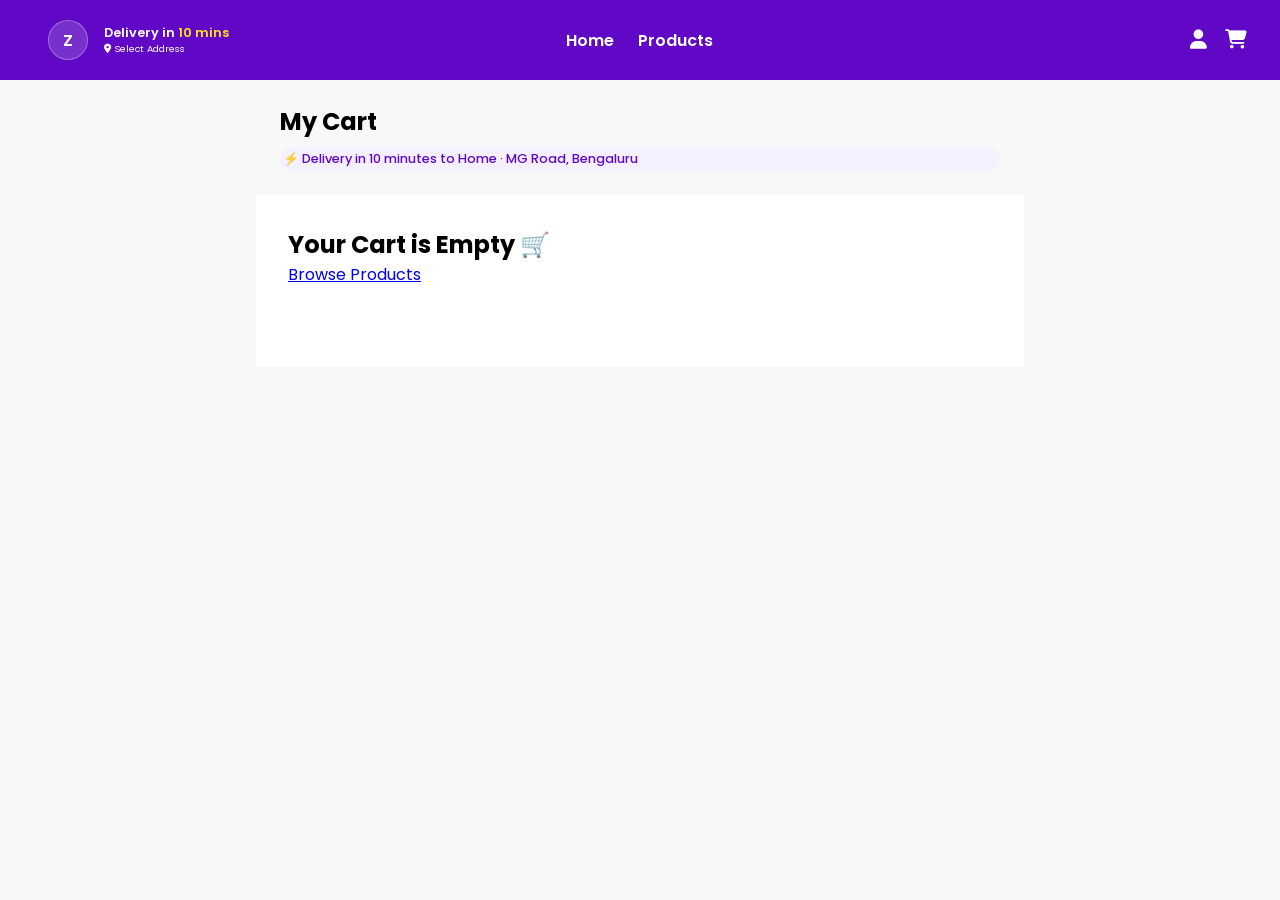
<file: Cart.html>
<!DOCTYPE html>
<html lang="en">

<head>
  <meta charset="UTF-8">
  <meta name="viewport" content="width=device-width, initial-scale=1.0">
  <title>Zepto - 10 Minutes Delivery</title>
  <link rel="stylesheet" href="./Cart.css">
  <link rel="shortcut icon" href="./assets/zepto-favicon.webp" type="image/x-icon">
  <link rel="stylesheet" href="https://cdnjs.cloudflare.com/ajax/libs/font-awesome/6.7.2/css/all.min.css"
    integrity="sha512-Evv84Mr4kqVGRNSgIGL/F/aIDqQb7xQ2vcrdIwxfjThSH8CSR7PBEakCr51Ck+w+/U6swU2Im1vVX0SVk9ABhg=="
    crossorigin="anonymous" referrerpolicy="no-referrer" />
</head>

<body>
  <!-- !NAVBAR -->
  <nav>
    <section id="nav1">
      <aside id="logo-address">
        <div id="logo">
          Z
        </div>
        <div id="address">
          <p>Delivery in <span>10 mins</span></p>
          <p id="location"><i class="fa-solid fa-location-dot"></i> Select Address</p>
        </div>
      </aside>
      <aside id="links">
        <a href="./index.html">Home</a>
        <a href="./Products.html">Products</a>
      </aside>
      <aside id="user-cart">
        <i class="fa-solid fa-user"></i>
        <i class="fa-solid fa-cart-shopping" onclick="location.assign('./Cart.html')"></i>
      </aside>
    </section>
  </nav>
  <!-- !SECTION -->
  <main class="cart_container">
    <section class="cart_container_one">
      <h2>My Cart</h2>
      <p>⚡ Delivery in 10 minutes to Home · MG Road, Bengaluru</p>
    </section>
    <section class="cart_container_two">

    </section>
    <section class="cart_container_three">
      <div class="billing_details">
        <h3>Bill Details</h3>
        <div class="billing_info">
          <p>Item Total (5)</p>
          <p>$850</p>
        </div>
        <div class="billing_info">
          <p>Delivery Charges</p>
          <p>$850</p>
        </div>
        <div class="billing_info">
          <p>Platform Fee</p>
          <p>$850</p>
        </div>
        <div class="billing_info">
          <p>Discount</p>
          <p>$850</p>
        </div>
        <div class="billing_info">
          <h3>Grand Total</h3>
          <p>$850</p>
        </div>
      </div>
      <button id="buyNowBtn">Buy Now</button>
    </section>
  </main>
  <script src="./Cart.js"></script>
  <script src="./Order.js"></script>
</body>
</html>
</file>
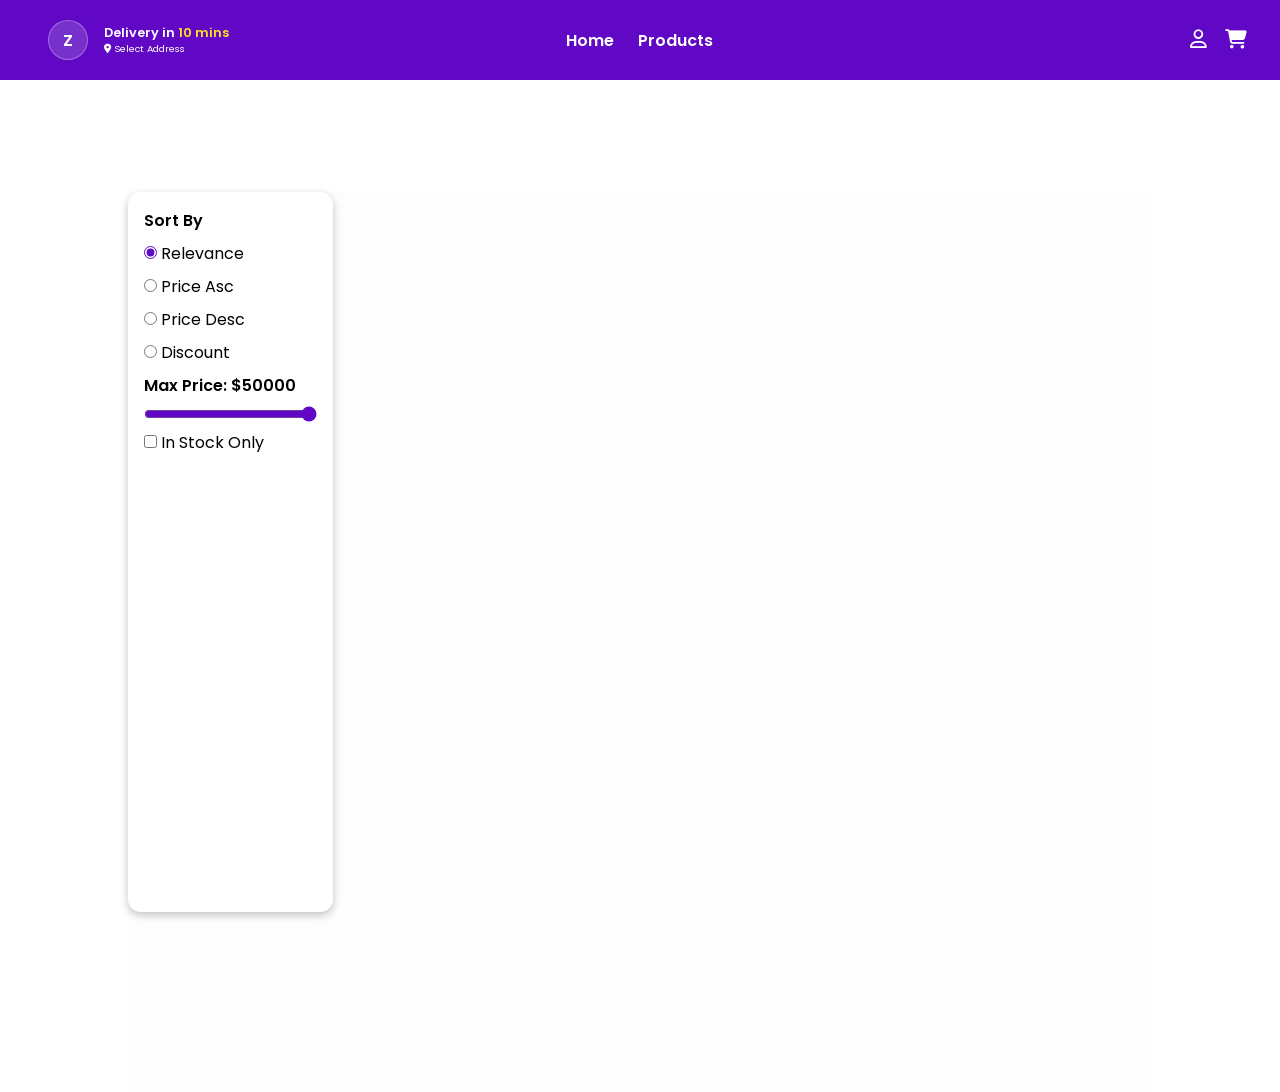
<file: Category.html>
<!DOCTYPE html>
<html lang="en">

<head>
  <meta charset="UTF-8">
  <meta name="viewport" content="width=device-width, initial-scale=1.0">
  <title>Category</title>
  <link rel="stylesheet" href="./Category.css">
  <link rel="shortcut icon" href="./assets/zepto-favicon.webp" type="image/x-icon">
  <link rel="stylesheet" href="https://cdnjs.cloudflare.com/ajax/libs/font-awesome/6.7.2/css/all.min.css"
    integrity="sha512-Evv84Mr4kqVGRNSgIGL/F/aIDqQb7xQ2vcrdIwxfjThSH8CSR7PBEakCr51Ck+w+/U6swU2Im1vVX0SVk9ABhg=="
    crossorigin="anonymous" referrerpolicy="no-referrer" />
</head>

<body>
  <!-- !NAVBAR -->
  <nav>
    <section id="nav1">
      <aside id="logo-address">
        <div id="logo">
          Z
        </div>
        <div id="address">
          <p>Delivery in <span>10 mins</span></p>
          <p id="location"><i class="fa-solid fa-location-dot"></i> Select Address</p>
        </div>
      </aside>
      <aside id="links">
        <a href="./index.html">Home</a>
        <a href="./Products.html">Products</a>
      </aside>
      <aside id="user-cart">
        <i class="fa-regular fa-user"></i>
        <i class="fa-solid fa-cart-shopping" onclick="location.assign('./Cart.html')"></i>
      </aside>
    </section>
  </nav>
  <!-- !HEADER -->
  <header>
    <aside id="header-one"></aside>
    <aside id="header-two"></aside>
  </header>
  <!-- !CATEGORY ITEMS -->
  <section id="category-items">
    <aside id="sidebar-one">
      <h3>Sort By</h3>
      <div class="radio-group">
        <input type="radio" name="sort" id="relevance" value="Relevance" checked>
        <label for="relevance">Relevance</label>
      </div>
      <div class="radio-group">
        <input type="radio" name="sort" id="priceAsc" value="Price Asc">
        <label for="priceAsc">Price Asc</label>
      </div>
      <div class="radio-group">
        <input type="radio" name="sort" id="priceDesc" value="Price Desc">
        <label for="priceDesc">Price Desc</label>
      </div>
      <div class="radio-group">
        <input type="radio" name="sort" id="discount" value="Discount">
        <label for="discount">Discount</label>
      </div>
      <h3 id="max-price-heading">Max Price: $<span>50000</span></h3>
      <input type="range" name="max-price" id="max-price" min="0" max="50000" value="50000">
      <div class="checkbox-group">
        <input type="checkbox" name="In-Stock" id="inStock" value="In Stock Only">
        <label for="inStock">In Stock Only</label>
      </div>
    </aside>
    <aside id="sidebar-two">   
    </aside>
  </section>
  <script src="./Cart.js"></script>
  <script src="./Category.js"></script>
</body>
</html>
</file>
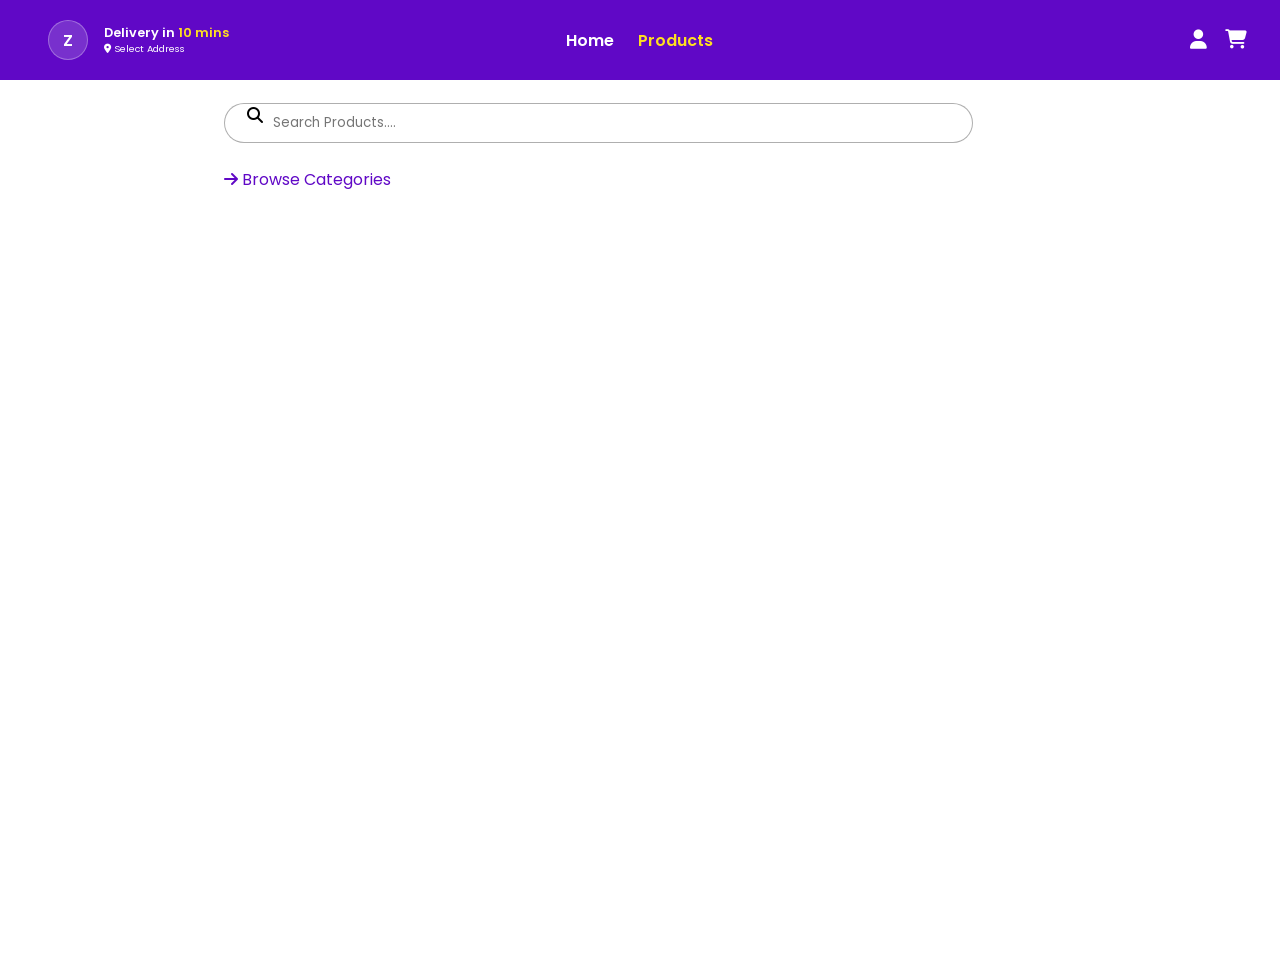
<file: Products.html>
<!DOCTYPE html>
<html lang="en">
<head>
  <meta charset="UTF-8">
  <meta name="viewport" content="width=device-width, initial-scale=1.0">
  <title>Zepto - 10 Minutes Delivery</title>
  <link rel="stylesheet" href="./Products.css">
  <link rel="shortcut icon" href="./assets/zepto-favicon.webp" type="image/x-icon">
  <link rel="stylesheet" href="https://cdnjs.cloudflare.com/ajax/libs/font-awesome/6.7.2/css/all.min.css"
    integrity="sha512-Evv84Mr4kqVGRNSgIGL/F/aIDqQb7xQ2vcrdIwxfjThSH8CSR7PBEakCr51Ck+w+/U6swU2Im1vVX0SVk9ABhg=="
    crossorigin="anonymous" referrerpolicy="no-referrer" />
</head>
<body>
  <nav>
    <section id="nav1">
      <aside id="logo-address">
        <div id="logo">
          Z
        </div>
        <div id="address">
          <p>Delivery in <span>10 mins</span></p>
          <p id="location"><i class="fa-solid fa-location-dot"></i> Select Address</p>
        </div>
      </aside>
      <aside id="links">
        <a href="./index.html">Home</a>
        <a href="./Products.html" class="active">Products</a>
      </aside>
      <aside id="user-cart">
        <i class="fa-solid fa-user"></i>
        <i class="fa-solid fa-cart-shopping" onclick="location.assign('./Cart.html')"></i>
      </aside>
    </section>
  </nav>
  <section id="products-section">
    <article id="products-section-1">
      <i class="fa-solid fa-magnifying-glass"></i>
      <input type="text" placeholder="Search Products....">
      <a href="./index.html#category-items">
        <i class="fa-solid fa-arrow-right"></i>
        Browse Categories</a>
    </article>
    <article id="products-section-2"></article>
  </section>
  <script src="./Cart.js"></script>
  <script src="./Products.js"></script>
</body>
</html>
</file>
<file: Cart.css>
@import url("https://fonts.googleapis.com/css2?family=Poppins:ital,wght@0,100;0,200;0,300;0,400;0,500;0,600;0,700;0,800;0,900;1,100;1,200;1,300;1,400;1,500;1,600;1,700;1,800;1,900&display=swap");

* {
  margin: 0;
  box-sizing: border-box;
  font-family: "Poppins", sans-serif;
}
body{
  background-color: #efefef67;
}
/* ! NAVBAR */
nav {
  /* padding: 0rem 5rem; */
  height: 5rem;
  width: 100%;
  background-color: rgb(96, 8, 198);
  display: flex;
  flex-direction: column;
  justify-content: center;
  margin: 0 auto;
}

#nav1 {
  flex-basis: 50%;
  display: flex;
  padding: 0rem 2rem;
}

#logo-address {
  flex-basis: 33.3%;
  display: flex;
  justify-content: flex-start;
  align-items: center;
}

#logo {
  border: 1px solid rgba(255, 255, 255, 0.293);
  height: 2.5rem;
  width: 2.5rem;
  display: flex;
  justify-content: center;
  align-items: center;
  color: #fff;
  font-weight: 600;
  font-size: 1rem;
  border-radius: 50%;
  background-color: rgba(226, 228, 235, 0.186);
  margin: 0px 1rem;
}
#address > p:first-child {
  color: #fff;
  font-size: 0.8rem;
  font-weight: 600;
}

#address > p:first-child > span {
  color: rgb(255, 223, 32);
}
#location {
  color: #fff;
  font-size: 0.6rem;
  font-weight: 400;
  cursor: pointer;
}
#links {
  flex-basis: 33.3%;
  display: flex;
  justify-content: center;
  align-items: center;
  gap: 1.5rem;
}

#links > a {
  color: #fff;
  text-decoration: none;
  font-weight: 600;
}
.active {
  color: rgb(255, 223, 32) !important;
}

#user-cart {
  flex-basis: 33.3%;
  display: flex;
  color: #fff;
  font-size: 1.2rem;
  justify-content: flex-end;
  align-items: center;
  gap: 1.1rem;
}

/* ! CART CONTAINER */
.cart_container {
  min-height: 80vh;
  width: 60%;
  margin: 0 auto;
  /* background-color: white; */
}
.cart_container_one {
  padding: 1.5rem;
  display: flex;
  flex-direction: column;
  gap: 0.5rem;
  /* background-color: white; */
}
.cart_container_one > h2 {
  font-size: 1.5rem;
}
.cart_container_one > p {
  font-size: 0.8rem;
  font-weight: 500;
  color: rgb(96, 8, 198);
  padding: 0.2rem;
  border-radius: 20px;
  background-color: rgb(244, 240, 255);
}

.cart_container_two {
  padding: 2rem;
  background-color: #fff;
}

.cart_item {
  min-height: 100px;
  border-radius: 20px;
  box-shadow: rgba(0, 0, 0, 0.24) 0px 3px 8px;
  display: flex;
  background-color: white;
    border: 1px solid rgba(0, 0, 0, 0.425);
    margin: 10px 0px;
}

.cart_item_one {
  flex-basis: 15%;
  display: flex;
  justify-content: center;
  align-items: center;
}
.cart_item_one>img{
  height: 5rem;
  width: 5rem;
}
.cart_item_two {
  flex-basis: 70%;
  display: flex;
  flex-direction: column;
  justify-content: center;
  align-items: flex-start;
}
.item_title{
  font-size: 1.2rem;
  font-weight: 500;
}
.item_qty{
  font-size: 0.8rem;
  font-weight: 500;
}
.item_price{
  font-size: 1rem;
  font-weight: 500;
}
.cart_item_three {
  flex-basis: 15%;
  display: flex;
  justify-content: center;
  align-items: center;
}
.fa-trash-can{
  font-size: 1.8rem;
}

.cart_container_three{
  padding: 1.5rem;
  display: flex;
  flex-direction: column;
  gap: 0.8rem;
  background-color: #fff;
}
.billing_details{
  border: 1px solid black;
  min-height: 220px;
  border-radius: 20px;
    box-shadow: rgba(0, 0, 0, 0.24) 0px 3px 8px;
    display: flex;
    flex-direction: column;
    justify-content: space-evenly;
    padding: 0.8rem;
}
.billing_info{
  display: flex;
  justify-content: space-between;
}
#buyNowBtn{
  height: 2.5rem;
  width: 100%;
  border-radius: 20px;
  background-color: rgb(96, 8, 198);
  color: white;
  font-weight: 600;
  border: none;
  font-size: 1.1rem;
}
</file>
<file: Category.css>
@import url("https://fonts.googleapis.com/css2?family=Poppins:ital,wght@0,100;0,200;0,300;0,400;0,500;0,600;0,700;0,800;0,900;1,100;1,200;1,300;1,400;1,500;1,600;1,700;1,800;1,900&display=swap");

* {
  margin: 0;
  box-sizing: border-box;
  font-family: "Poppins", sans-serif;
}

/* ! NAVBAR */
nav {
  /* padding: 0rem 5rem; */
  height: 5rem;
  width: 100%;
  background-color: rgb(96, 8, 198);
  display: flex;
  flex-direction: column;
  justify-content: center;
  margin: 0 auto;
  position: sticky;
  top: 0;
  z-index: 100;
}

#nav1 {
  flex-basis: 50%;
  display: flex;
  padding: 0rem 2rem;
}

#logo-address {
  flex-basis: 33.3%;
  display: flex;
  justify-content: flex-start;
  align-items: center;
}

#logo {
  border: 1px solid rgba(255, 255, 255, 0.293);
  height: 2.5rem;
  width: 2.5rem;
  display: flex;
  justify-content: center;
  align-items: center;
  color: #fff;
  font-weight: 600;
  font-size: 1rem;
  border-radius: 50%;
  background-color: rgba(226, 228, 235, 0.186);
  margin: 0px 1rem;
}
#address > p:first-child {
  color: #fff;
  font-size: 0.8rem;
  font-weight: 600;
}

#address > p:first-child > span {
  color: rgb(255, 223, 32);
}
#location {
  color: #fff;
  font-size: 0.6rem;
  font-weight: 400;
  cursor: pointer;
}
#links {
  flex-basis: 33.3%;
  display: flex;
  justify-content: center;
  align-items: center;
  gap: 1.5rem;
}

#links > a {
  color: #fff;
  text-decoration: none;
  font-weight: 600;
}
.active {
  color: rgb(255, 223, 32) !important;
}

#user-cart {
  flex-basis: 33.3%;
  display: flex;
  color: #fff;
  font-size: 1.2rem;
  justify-content: flex-end;
  align-items: center;
  gap: 1.1rem;
}

/* !HEADER */
header {
  height: 7rem;
  width: 80%;
  margin: 0 auto;
  display: flex;
}
#header-one {
  flex-basis: 10%;
  /* border: 2px solid red; */
  display: flex;
  justify-content: center;
  align-items: center;
}
#header-two {
  flex-basis: 90%;
  /* border: 2px solid red; */
  display: flex;
  flex-direction: column;
  justify-content: center;
  gap: 0.2rem;
}
#header-two > h2 {
  font-size: 1.2rem;
  text-transform: capitalize;
}
#header-two > p {
  font-size: 0.8rem;
}

/* !CATEGORY ITEMS */
#category-items {
  min-height: 100vh;
  width: 80%;
  margin: 0 auto;
  display: flex;
  background-color: rgb(253, 253, 253);
}
#sidebar-one {
  flex-basis: 20%;
  display: flex;
  flex-direction: column;
  padding: 1rem;
  gap: 0.5rem;
  border-radius: 0.8rem;
  background-color: #fff;
  box-shadow: rgba(0, 0, 0, 0.24) 0px 3px 8px;
  max-height: 80vh;
  position: sticky;
  top: 100px;
}
#sidebar-one > h3 {
  font-size: 1rem;
  font-weight: 600;
}
input {
  accent-color: rgb(96, 8, 198);
}
.clicked{
  color: red;
}

#sidebar-two {
  flex-basis: 80%;
  display: grid;
  grid-template-columns: repeat(3,1fr);
}

.product-cards {
  min-height: 20rem;
  min-width: 15rem;
  border-radius: 10px;
  background-color: #fff;
  box-shadow: rgba(0, 0, 0, 0.24) 0px 3px 8px;
  margin: 0 2rem 1.5rem;
}

.product-card-one {
  height: 50%;
  background-color: #efefef;
  display: flex;
  align-items: center;
  justify-content: center;
  position: relative;
}
.product-card-one > .discount-percentage {
  position: absolute;
  top: 10px;
  left: 10px;
  padding: 0.2rem 0.5rem;
  background-color: rgb(96, 8, 198);
  color: white;
  font-size: 0.7rem;
  font-weight: 700;
  border-radius: 5px;
}
.product-card-one > img {
  height: 50%;
  width: 50%;
  object-fit: cover;
  border-radius: 5px;
}
.product-card-one > .wishlist {
  height: 2rem;
  width: 2rem;
  display: flex;
  justify-content: center;
  align-items: center;
  border-radius: 50%;
  background-color: #fff;
  box-shadow: rgba(0, 0, 0, 0.24) 0px 3px 8px;
  position: absolute;
  top: 10px;
  right: 10px;
}

.product-card-two {
  display: flex;
  justify-content: space-evenly;
  flex-direction: column;
  padding: 0.6rem;
  height: 50%;
}
.delivery-time {
  width: 40%;
  font-size: 0.8rem;
  border-radius: 5px;
  background-color: #efefef;
  box-shadow: rgba(0, 0, 0, 0.099) 0px 3px 8px;
  /* margin: 0.5rem 0px; */
}
.product-title{
  font-weight: 600;
  font-size: 0.9rem;
  word-break:break-all;
}
.product-brand{
  font-weight: 500;
  font-size: 0.8rem;
}
.product-price{
  display: flex;
  /* border: 2px solid red; */
  justify-content: space-between;
  position: relative;
  margin-bottom: 0.8rem;
}
.discount-price{
  font-size: 1rem;
  font-weight: 600;
}
.actual-price{
  font-size: 0.8rem;
  position: absolute;
  bottom: -10px;
  text-decoration-line: line-through;
  color: #595959;
}
.addBtn{
  border-radius: 17px;
  padding: 4px 0.8rem;
  border: 1px solid rgb(96, 8, 198);
  background-color: #efefef;
  color: rgb(96, 8, 198);
  font-weight: 600;
}

.ratings{
  /* border: 2px solid red; */
  /* margin-top: 0.4rem; */
  font-size: 0.9rem;
  font-weight: 400;
  display: flex;
  justify-content: flex-start;
  align-items: center;
  gap: 0.2rem;
}
.ratings>i{
  color: gold;

}

.quantity-btn{
  background-color:rgb(96, 8, 198);
  color: white;
  border-radius: 50%;
  height: 25px;
  width: 25px;
  border:none;
}
</file>
<file: Products.css>
@import url("https://fonts.googleapis.com/css2?family=Poppins:ital,wght@0,100;0,200;0,300;0,400;0,500;0,600;0,700;0,800;0,900;1,100;1,200;1,300;1,400;1,500;1,600;1,700;1,800;1,900&display=swap");

* {
  margin: 0;
  box-sizing: border-box;
  font-family: "Poppins", sans-serif;
}

/* ! NAVBAR */
nav {
  /* padding: 0rem 5rem; */
  height: 5rem;
  width: 100%;
  background-color: rgb(96, 8, 198);
  display: flex;
  flex-direction: column;
  justify-content: center;
  margin: 0 auto;
}

#nav1 {
  flex-basis: 50%;
  display: flex;
  padding: 0rem 2rem;
}

#logo-address {
  flex-basis: 33.3%;
  display: flex;
  justify-content: flex-start;
  align-items: center;
}

#logo {
  border: 1px solid rgba(255, 255, 255, 0.293);
  height: 2.5rem;
  width: 2.5rem;
  display: flex;
  justify-content: center;
  align-items: center;
  color: #fff;
  font-weight: 600;
  font-size: 1rem;
  border-radius: 50%;
  background-color: rgba(226, 228, 235, 0.186);
  margin: 0px 1rem;
}
#address > p:first-child {
  color: #fff;
  font-size: 0.8rem;
  font-weight: 600;
}

#address > p:first-child > span {
  color: rgb(255, 223, 32);
}
#location {
  color: #fff;
  font-size: 0.6rem;
  font-weight: 400;
  cursor: pointer;
}
#links {
  flex-basis: 33.3%;
  display: flex;
  justify-content: center;
  align-items: center;
  gap: 1.5rem;
}

#links > a {
  color: #fff;
  text-decoration: none;
  font-weight: 600;
}
.active {
  color: rgb(255, 223, 32) !important;
}

#user-cart {
  flex-basis: 33.3%;
  display: flex;
  color: #fff;
  font-size: 1.2rem;
  justify-content: flex-end;
  align-items: center;
  gap: 1.1rem;
}

/* !PRODUCTS SECTION */
#products-section {
  min-height: 100vh;
  width: 70%;
  margin: 0 auto;
  display: flex;
  flex-direction: column;
}
#products-section-1 {
  height: 15vh;
  display: flex;
  flex-direction: column;
  align-items: flex-start;
  justify-content: space-evenly;
  padding: 0 2rem;
  position: relative;
}
#products-section-1 > input {
  width: 90%;
  min-height: 2.5rem;
  border-radius: 20px;
  border: 1px solid rgba(0, 0, 0, 0.315);
  padding: 0px 3rem;
}
#products-section-1 > i {
  position: absolute;
  top: 27px;
  left: 55px;
}
#products-section-1 > a {
  text-decoration: none;
  color: rgb(96, 8, 198);
}
#products-section-1 > a:hover {
  text-decoration: underline;
}
#products-section-2 {
  min-height: 80vh;
  display: grid;
  grid-template-columns: repeat(3, 1fr);
}

.product-cards {
  min-height: 20rem;
  max-width: 17rem;
  border-radius: 10px;
  background-color: #fff;
  box-shadow: rgba(0, 0, 0, 0.24) 0px 3px 8px;
  margin:1.5rem;
}

.product-card-one {
  height: 50%;
  background-color: #efefef;
  display: flex;
  align-items: center;
  justify-content: center;
  position: relative;
}
.product-card-one > .discount-percentage {
  position: absolute;
  top: 10px;
  left: 10px;
  padding: 0.2rem 0.5rem;
  background-color: rgb(96, 8, 198);
  color: white;
  font-size: 0.7rem;
  font-weight: 700;
  border-radius: 5px;
}
.product-card-one > img {
  height: 50%;
  width: 50%;
  object-fit: cover;
  border-radius: 5px;
}
.product-card-one > .wishlist {
  height: 2rem;
  width: 2rem;
  display: flex;
  justify-content: center;
  align-items: center;
  border-radius: 50%;
  background-color: #fff;
  box-shadow: rgba(0, 0, 0, 0.24) 0px 3px 8px;
  position: absolute;
  top: 10px;
  right: 10px;
}

.product-card-two {
  display: flex;
  justify-content: space-evenly;
  flex-direction: column;
  padding: 0.6rem;
  height: 50%;
}
.delivery-time {
  width: 40%;
  font-size: 0.8rem;
  border-radius: 5px;
  background-color: #efefef;
  box-shadow: rgba(0, 0, 0, 0.099) 0px 3px 8px;
}
.product-title {
  font-weight: 600;
  font-size: 0.9rem;
  word-break: break-all;
}
.product-brand {
  font-weight: 500;
  font-size: 0.8rem;
}
.product-price {
  display: flex;
  justify-content: space-between;
  position: relative;
  margin-bottom: 0.8rem;
}
.discount-price {
  font-size: 1rem;
  font-weight: 600;
}
.actual-price {
  font-size: 0.8rem;
  position: absolute;
  bottom: -10px;
  text-decoration-line: line-through;
  color: #595959;
}
.addBtn {
  border-radius: 17px;
  padding: 4px 0.8rem;
  border: 1px solid rgb(96, 8, 198);
  background-color: #efefef;
  color: rgb(96, 8, 198);
  font-weight: 600;
}

.ratings {
  font-size: 0.9rem;
  font-weight: 400;
  display: flex;
  justify-content: flex-start;
  align-items: center;
  gap: 0.2rem;
}
.ratings > i {
  color: gold;
}

.clicked{
  color: red;
}
.quantity-btn{
  background-color:rgb(96, 8, 198);
  color: white;
  border-radius: 50%;
  height: 25px;
  width: 25px;
  border:none;
}
</file>
